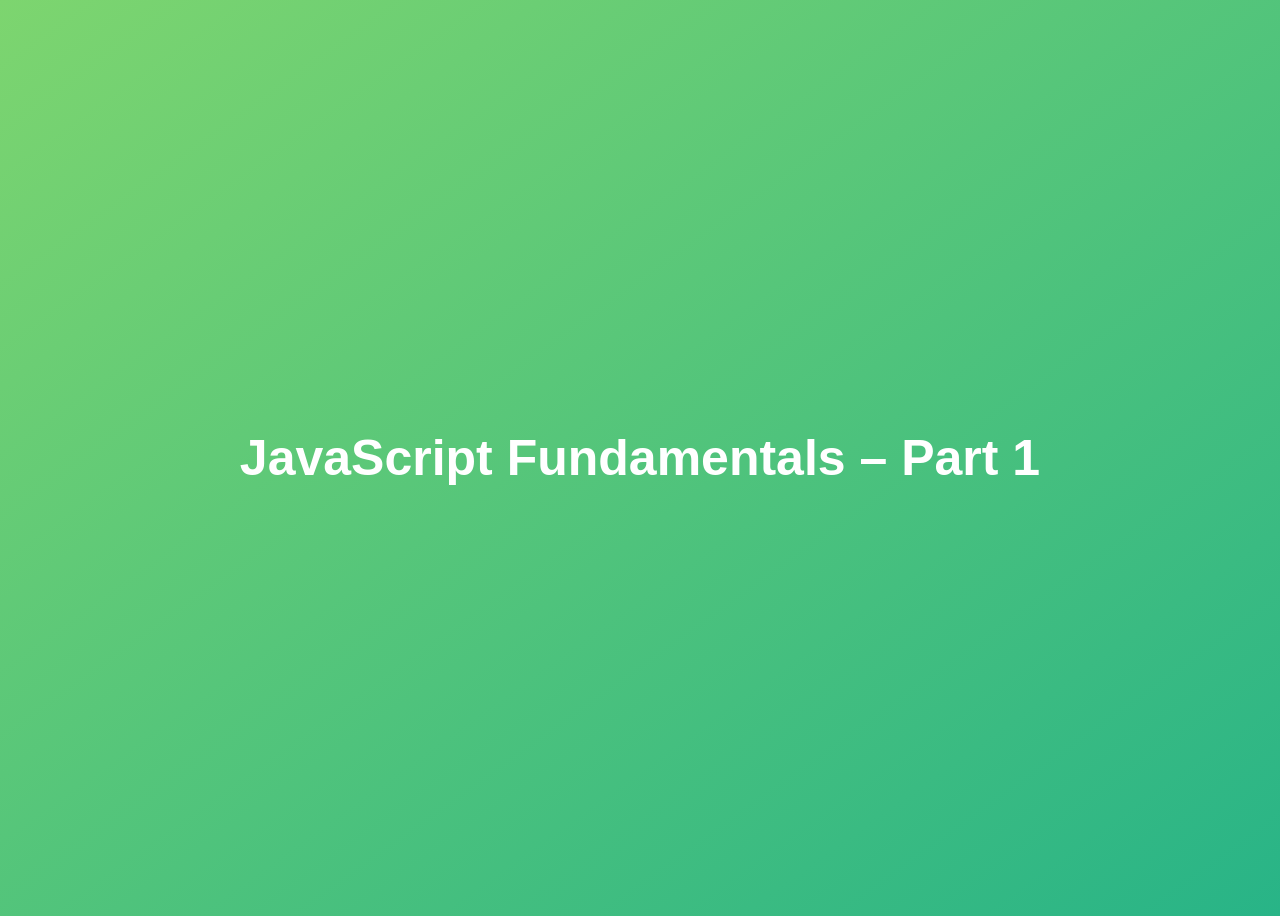
<file: 01-Fundamentals-Part-1/starter/index.html>
<!DOCTYPE html>
<html lang="en">
  <head>
    <meta charset="UTF-8" />
    <meta name="viewport" content="width=device-width, initial-scale=1.0" />
    <meta http-equiv="X-UA-Compatible" content="ie=edge" />
    <title>JavaScript Fundamentals – Part 1</title>
    <style>
      body {
        height: 100vh;
        display: flex;
        align-items: center;
        background: linear-gradient(to top left, #28b487, #7dd56f);
      }
      h1 {
        font-family: sans-serif;
        font-size: 50px;
        line-height: 1.3;
        width: 100%;
        padding: 30px;
        text-align: center;
        color: white;
      }
    </style>
  </head>
  <body>
    <h1>JavaScript Fundamentals – Part 1</h1>
    <script src="script.js"></script>
  </body>
</html>
</file>
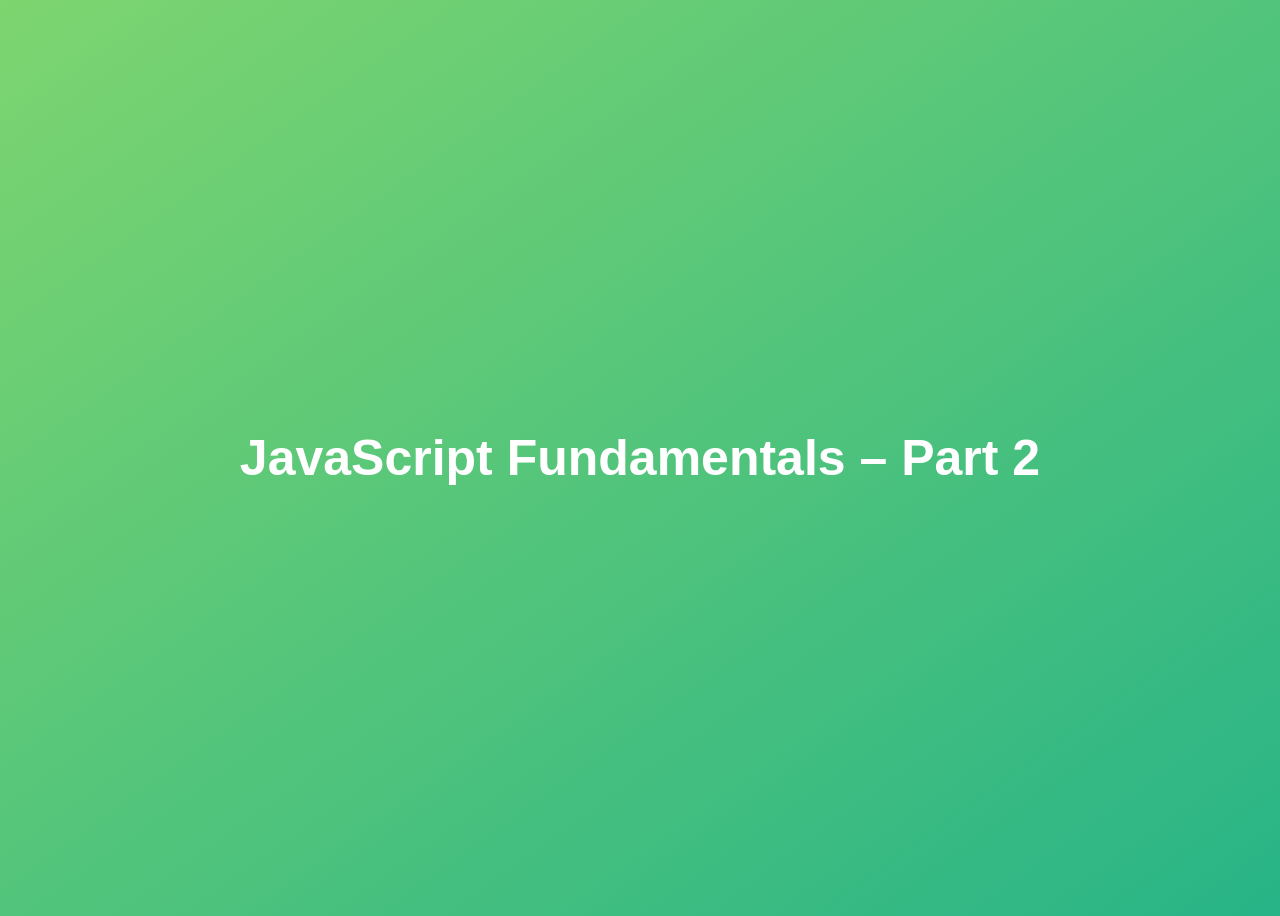
<file: 02-Fundamentals-Part-2/starter/index.html>
<!DOCTYPE html>
<html lang="en">
  <head>
    <meta charset="UTF-8" />
    <meta name="viewport" content="width=device-width, initial-scale=1.0" />
    <meta http-equiv="X-UA-Compatible" content="ie=edge" />
    <title>JavaScript Fundamentals – Part 2</title>
    <style>
      body {
        height: 100vh;
        display: flex;
        align-items: center;
        background: linear-gradient(to top left, #28b487, #7dd56f);
      }
      h1 {
        font-family: sans-serif;
        font-size: 50px;
        line-height: 1.3;
        width: 100%;
        padding: 30px;
        text-align: center;
        color: white;
      }
    </style>
  </head>
  <body>
    <h1>JavaScript Fundamentals – Part 2</h1>
    <script src="codingChallenge.js"></script>
  </body>
</html>
</file>
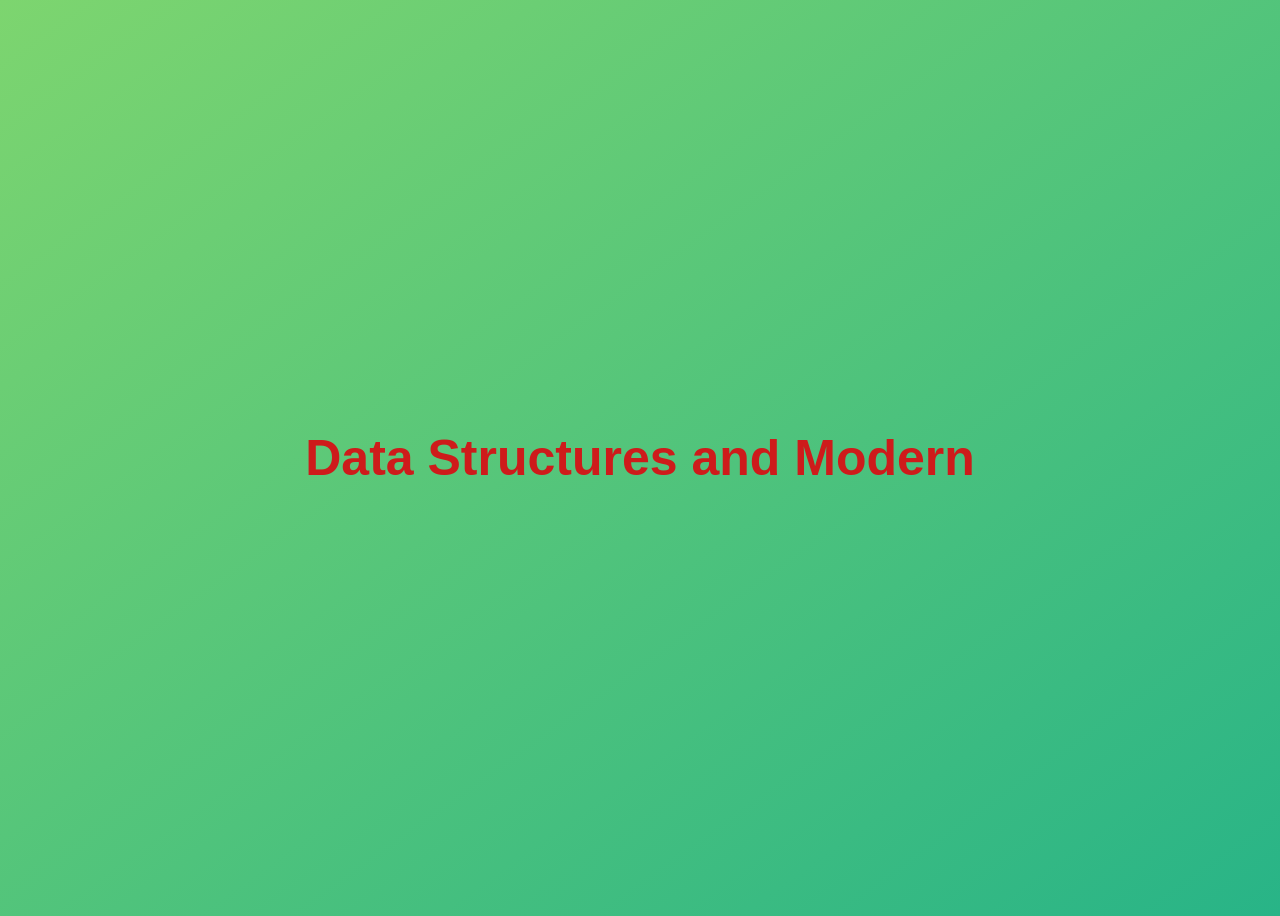
<file: 09-Data-Structures-Operators/assigment/index.html>
<!DOCTYPE html>
<html lang="en">
  <head>
    <meta charset="UTF-8" />
    <meta name="viewport" content="width=device-width, initial-scale=1.0" />
    <meta http-equiv="X-UA-Compatible" content="ie=edge" />
    <title>ZELOLO</title>
    <style>
      body {
        height: 100vh;
        display: flex;
        align-items: center;
        background: linear-gradient(to top left, #28b487, #7dd56f);
      }
      h1 {
        font-family: sans-serif;
        font-size: 50px;
        line-height: 1.3;
        width: 100%;
        padding: 30px;
        text-align: center;
        color: rgb(206, 27, 27);
      }
      button {
        width: 50px;
        height: 20px;
        margin: 10px;
      }
      textarea {
        width: 300px;
        height: 100px;
      }
    </style>
  </head>
  <body>
    <h1>Data Structures and Modern </h1>
    <script src="script.js"></script>
  </body>
</html>
</file>
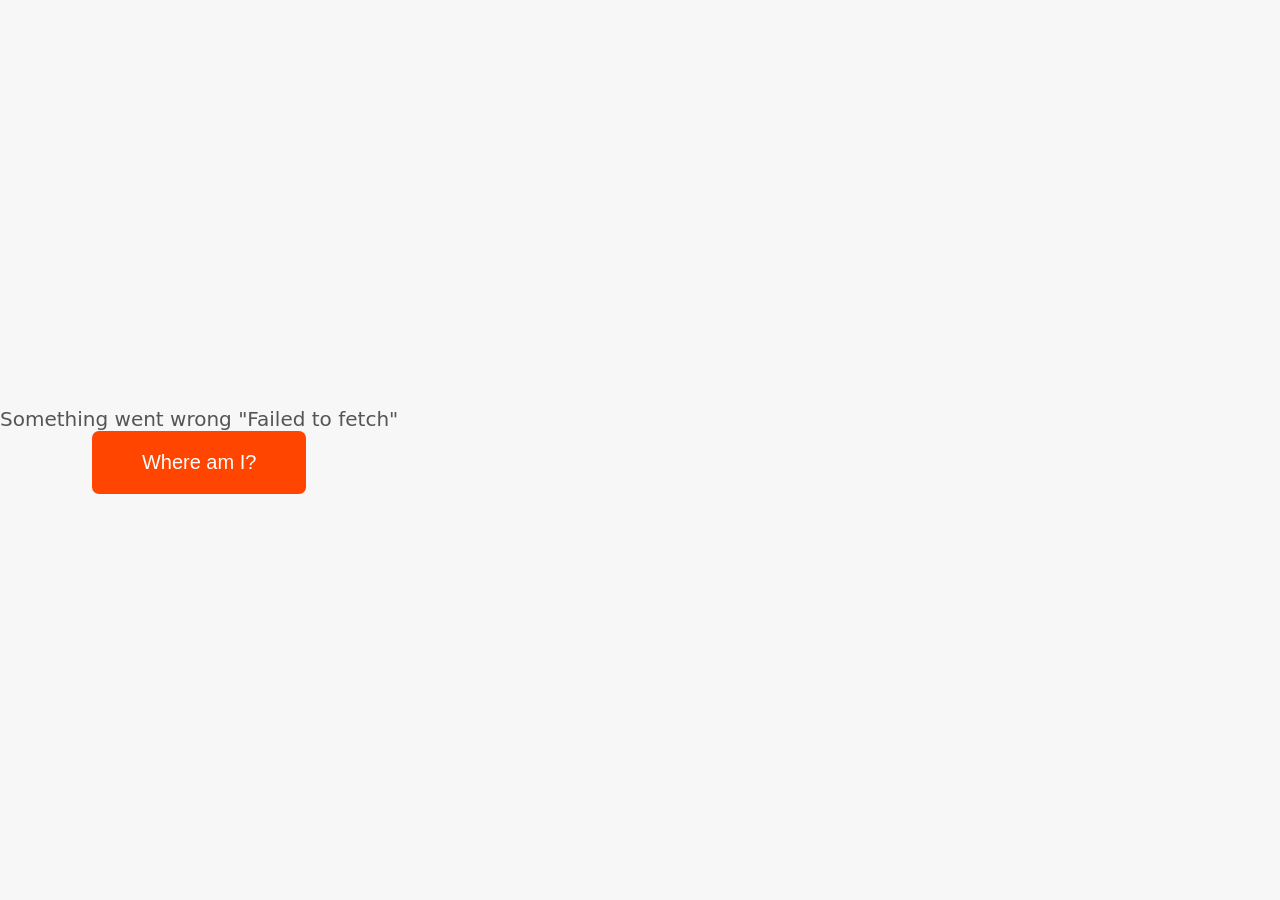
<file: 16-Asynchronous/starter/index.html>
<!DOCTYPE html>
<html lang="en">
  <head>
    <meta charset="UTF-8" />
    <meta name="viewport" content="width=device-width, initial-scale=1.0" />
    <meta http-equiv="X-UA-Compatible" content="ie=edge" />
    <link rel="stylesheet" href="style.css" />
    <script defer src="script.js"></script>
    <title>Asynchronous JavaScript</title>
  </head>
  <body>
    <main class="container">
      <div class="countries">
        <!--
        <article class="country">
          <img class="country__img" src="" />
          <div class="country__data">
            <h3 class="country__name">COUNTRY</h3>
            <h4 class="country__region">REGION</h4>
            <p class="country__row"><span>👫</span>POP people</p>
            <p class="country__row"><span>🗣️</span>LANG</p>
            <p class="country__row"><span>💰</span>CUR</p>
          </div>
        </article>
        -->
      </div>
      <button class="btn-country">Where am I?</button>
      <div class="images"></div>
    </main>
  </body>
</html>
</file>
<file: 16-Asynchronous/starter/style.css>
* {
  margin: 0;
  padding: 0;
  box-sizing: inherit;
}

html {
  font-size: 62.5%;
  box-sizing: border-box;
}

body {
  font-family: system-ui;
  color: #555;
  background-color: #f7f7f7;
  min-height: 100vh;

  display: flex;
  align-items: center;
  justify-content: center;
  width: fit-content;
}

.container {
  display: flex;
  flex-flow: column;
  align-items: center;
}

.countries {
  /* margin-bottom: 8rem; */
  display: flex;

  font-size: 2rem;
  opacity: 0;
  transition: opacity 1s;
}

.country {
  background-color: #fff;
  box-shadow: 0 2rem 5rem 1rem rgba(0, 0, 0, 0.1);
  font-size: 1.8rem;
  width: 30rem;
  border-radius: 0.7rem;
  margin: 0 3rem;
  /* overflow: hidden; */
}

.neighbour::before {
  content: 'Neighbour country';
  width: 100%;
  position: absolute;
  top: -4rem;

  text-align: center;
  font-size: 1.8rem;
  font-weight: 600;
  text-transform: uppercase;
  color: #888;
}

.neighbour {
  transform: scale(0.8) translateY(1rem);
  margin-left: 0;
}

.country__img {
  width: 30rem;
  height: 17rem;
  object-fit: cover;
  background-color: #eee;
  border-top-left-radius: 0.7rem;
  border-top-right-radius: 0.7rem;
}

.country__data {
  padding: 2.5rem 3.75rem 3rem 3.75rem;
}

.country__name {
  font-size: 2.7rem;
  margin-bottom: 0.7rem;
}

.country__region {
  font-size: 1.4rem;
  margin-bottom: 2.5rem;
  text-transform: uppercase;
  color: #888;
}

.country__row:not(:last-child) {
  margin-bottom: 1rem;
}

.country__row span {
  display: inline-block;
  margin-right: 2rem;
  font-size: 2.4rem;
}

.btn-country {
  border: none;
  font-size: 2rem;
  padding: 2rem 5rem;
  border-radius: 0.7rem;
  color: white;
  background-color: orangered;
  cursor: pointer;
}

.images {
  display: flex;
}

.images img {
  display: block;
  width: 80rem;
  margin: 4rem;
}

.images img.parallel {
  width: 40rem;
  margin: 2rem;
  border: 3rem solid white;
  box-shadow: 0 2rem 5rem 1rem rgba(0, 0, 0, 0.1);
}
</file>
